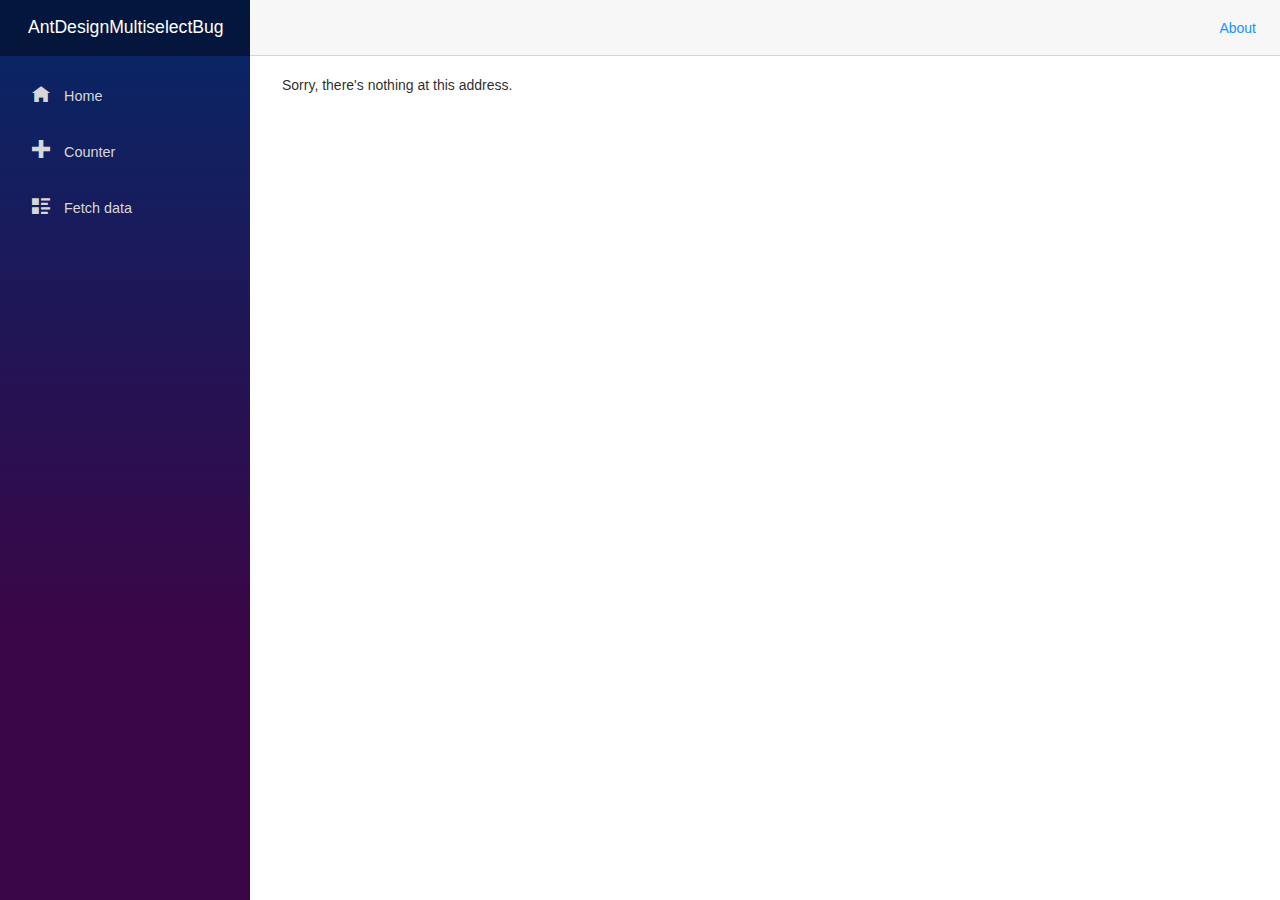
<file: index.html>
<!DOCTYPE html>
<html lang="en">

<head>
    <meta charset="utf-8" />
    <meta name="viewport" content="width=device-width, initial-scale=1.0, maximum-scale=1.0, user-scalable=no" />
    <title>AntDesignMultiselectBug</title>
    <!--base href="/" /-->
    <link href="css/bootstrap/bootstrap.min.css" rel="stylesheet"  integrity=""/>
    <link href="css/app.css" rel="stylesheet"  integrity=""/>
    <link href="AntDesignMultiselectBug.Client.styles.css" rel="stylesheet"  integrity=""/>
    <link href="manifest.json" rel="manifest" />
    <link rel="apple-touch-icon" sizes="512x512" href="icon-512.png" />
    <link rel="apple-touch-icon" sizes="192x192" href="icon-192.png" />

    <link href="_content/AntDesign/css/ant-design-blazor.css" rel="stylesheet"  integrity=""/>
    <script src="_content/AntDesign/js/ant-design-blazor.js" integrity=""></script>


</head>

<body>
    <div id="app">Loading...</div>

    <div id="blazor-error-ui">
        An unhandled error has occurred.
        <a href="" class="reload">Reload</a>
        <a class="dismiss">🗙</a>
    </div>
    <script src="_framework/blazor.webassembly.js" integrity=""></script>
    <script>navigator.serviceWorker.register('service-worker.js');</script>
</body>

</html>
</file>
<file: AntDesignMultiselectBug.Client.styles.css>
/* /Shared/MainLayout.razor.rz.scp.css */
.page[b-92gtcpxuus] {
    position: relative;
    display: flex;
    flex-direction: column;
}

main[b-92gtcpxuus] {
    flex: 1;
}

.sidebar[b-92gtcpxuus] {
    background-image: linear-gradient(180deg, rgb(5, 39, 103) 0%, #3a0647 70%);
}

.top-row[b-92gtcpxuus] {
    background-color: #f7f7f7;
    border-bottom: 1px solid #d6d5d5;
    justify-content: flex-end;
    height: 3.5rem;
    display: flex;
    align-items: center;
}

    .top-row[b-92gtcpxuus]  a, .top-row[b-92gtcpxuus]  .btn-link {
        white-space: nowrap;
        margin-left: 1.5rem;
        text-decoration: none;
    }

    .top-row[b-92gtcpxuus]  a:hover, .top-row[b-92gtcpxuus]  .btn-link:hover {
        text-decoration: underline;
    }

    .top-row[b-92gtcpxuus]  a:first-child {
        overflow: hidden;
        text-overflow: ellipsis;
    }

@media (max-width: 640.98px) {
    .top-row:not(.auth)[b-92gtcpxuus] {
        display: none;
    }

    .top-row.auth[b-92gtcpxuus] {
        justify-content: space-between;
    }

    .top-row[b-92gtcpxuus]  a, .top-row[b-92gtcpxuus]  .btn-link {
        margin-left: 0;
    }
}

@media (min-width: 641px) {
    .page[b-92gtcpxuus] {
        flex-direction: row;
    }

    .sidebar[b-92gtcpxuus] {
        width: 250px;
        height: 100vh;
        position: sticky;
        top: 0;
    }

    .top-row[b-92gtcpxuus] {
        position: sticky;
        top: 0;
        z-index: 1;
    }

    .top-row.auth[b-92gtcpxuus]  a:first-child {
        flex: 1;
        text-align: right;
        width: 0;
    }

    .top-row[b-92gtcpxuus], article[b-92gtcpxuus] {
        padding-left: 2rem !important;
        padding-right: 1.5rem !important;
    }
}
/* /Shared/NavMenu.razor.rz.scp.css */
.navbar-toggler[b-51wisu2lp5] {
    background-color: rgba(255, 255, 255, 0.1);
}

.top-row[b-51wisu2lp5] {
    height: 3.5rem;
    background-color: rgba(0,0,0,0.4);
}

.navbar-brand[b-51wisu2lp5] {
    font-size: 1.1rem;
}

.oi[b-51wisu2lp5] {
    width: 2rem;
    font-size: 1.1rem;
    vertical-align: text-top;
    top: -2px;
}

.nav-item[b-51wisu2lp5] {
    font-size: 0.9rem;
    padding-bottom: 0.5rem;
}

    .nav-item:first-of-type[b-51wisu2lp5] {
        padding-top: 1rem;
    }

    .nav-item:last-of-type[b-51wisu2lp5] {
        padding-bottom: 1rem;
    }

    .nav-item[b-51wisu2lp5]  a {
        color: #d7d7d7;
        border-radius: 4px;
        height: 3rem;
        display: flex;
        align-items: center;
        line-height: 3rem;
    }

.nav-item[b-51wisu2lp5]  a.active {
    background-color: rgba(255,255,255,0.25);
    color: white;
}

.nav-item[b-51wisu2lp5]  a:hover {
    background-color: rgba(255,255,255,0.1);
    color: white;
}

@media (min-width: 641px) {
    .navbar-toggler[b-51wisu2lp5] {
        display: none;
    }

    .collapse[b-51wisu2lp5] {
        /* Never collapse the sidebar for wide screens */
        display: block;
    }
}
</file>
<file: css/app.css>
﻿@import url('open-iconic/font/css/open-iconic-bootstrap.min.css');

html, body {
    font-family: 'Helvetica Neue', Helvetica, Arial, sans-serif;
}

h1:focus {
    outline: none;
}

a, .btn-link {
    color: #0071c1;
}

.btn-primary {
    color: #fff;
    background-color: #1b6ec2;
    border-color: #1861ac;
}

.content {
    padding-top: 1.1rem;
}

.valid.modified:not([type=checkbox]) {
    outline: 1px solid #26b050;
}

.invalid {
    outline: 1px solid red;
}

.validation-message {
    color: red;
}

#blazor-error-ui {
    background: lightyellow;
    bottom: 0;
    box-shadow: 0 -1px 2px rgba(0, 0, 0, 0.2);
    display: none;
    left: 0;
    padding: 0.6rem 1.25rem 0.7rem 1.25rem;
    position: fixed;
    width: 100%;
    z-index: 1000;
}

    #blazor-error-ui .dismiss {
        cursor: pointer;
        position: absolute;
        right: 0.75rem;
        top: 0.5rem;
    }

.blazor-error-boundary {
    background: url([data-uri]) no-repeat 1rem/1.8rem, #b32121;
    padding: 1rem 1rem 1rem 3.7rem;
    color: white;
}

    .blazor-error-boundary::after {
        content: "An error has occurred."
    }
</file>
